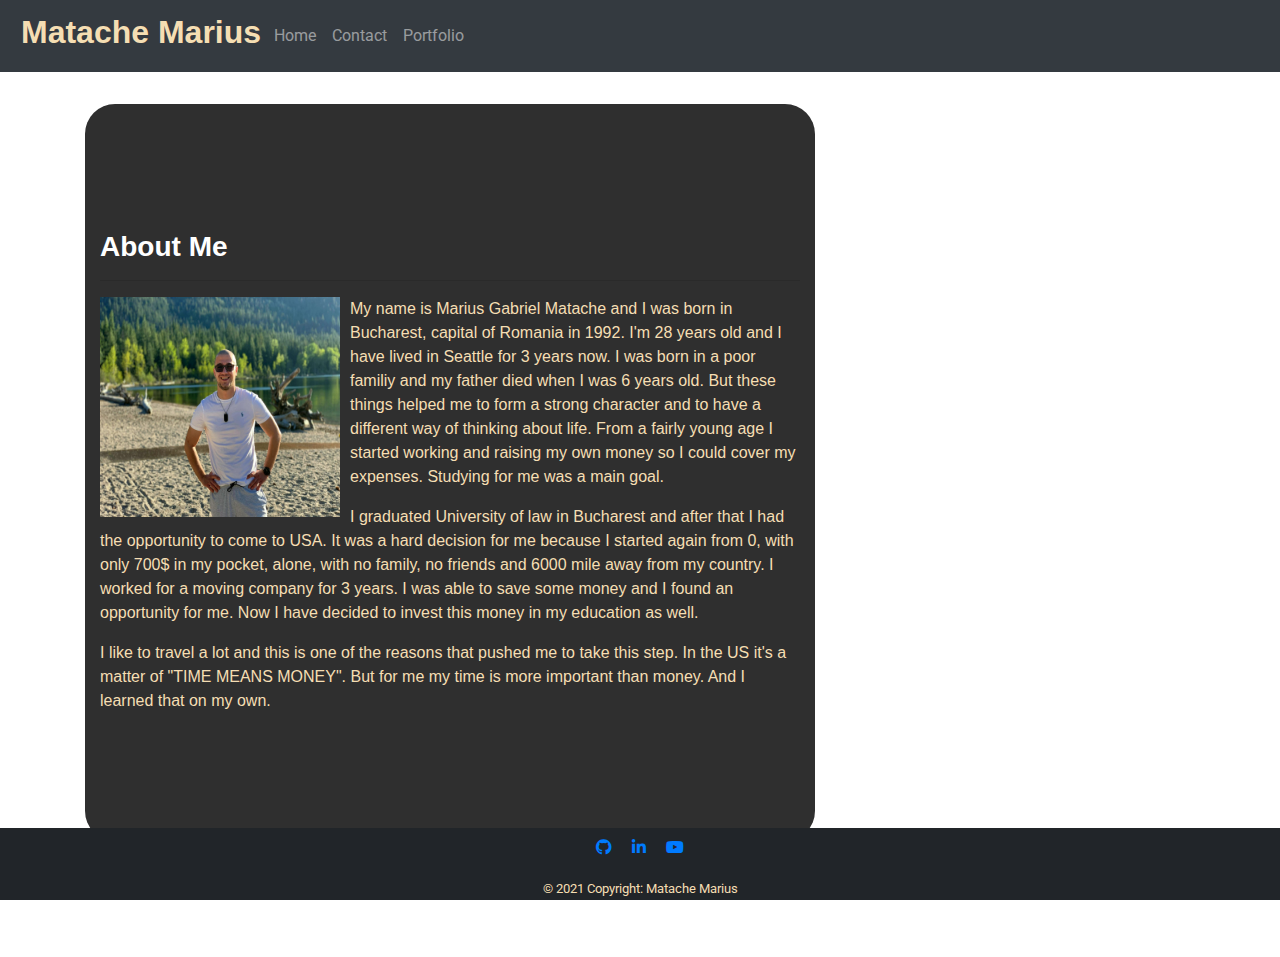
<file: index.html>
<!DOCTYPE html>
<html lang="en">

<head>
  <meta charset="UTF-8">
  <meta name="author" content="Matache Marius">
  <meta name="keywords" content="Portfolio, About Me, Contact">
  <meta name="viewport" content="width=device-width, initial-scale=1.0">
  <title>Matache Marius </title>
  <!--Link reset.css-->
  <link rel="stylesheet" href="reset.css">
  <!--Bootstrap CSS Link getbootstrap.com-->
  <link rel="stylesheet" href="https://stackpath.bootstrapcdn.com/bootstrap/4.5.2/css/bootstrap.min.css"
    integrity="sha384-JcKb8q3iqJ61gNV9KGb8thSsNjpSL0n8PARn9HuZOnIxN0hoP+VmmDGMN5t9UJ0Z" crossorigin="anonymous">
  <!--Bootstrap CSS Link mdbootstrap.com-->
  <link rel="stylesheet" href="https://use.fontawesome.com/releases/v5.11.2/css/all.css">
  <link rel="stylesheet" href="https://fonts.googleapis.com/css?family=Roboto:300,400,500,700&display=swap">
  <!--CSS -->
  <link rel="stylesheet" href="style.css">
</head>
<!--Bootstrap background image mdbootstrap.com-->

<body class="bg-image">
  <header>
    <nav class="navbar navbar-expand-sm bg-dark navbar-dark">
      <h2 id="index.html">Matache Marius</h2>
      <button class="navbar-toggler" type="button" data-toggle="collapse" data-target="#navbarNav"
        aria-controls="navbarNav" aria-expanded="false" aria-label="Toggle navigation">
        <abbr class="navbar-toggler-icon"></abbr>
      </button>
      <div class="collapse navbar-collapse" id="navbarNav">
        <ul class="navbar-nav">
          <li class="nav-item ">
            <a class="nav-link" href="index.html">Home <abbr class="sr-only">(current)</abbr></a>
          </li>
          <li class="nav-item">
            <a class="nav-link" href="contact.html">Contact</a>
          </li>
          <li class="nav-item">
            <a class="nav-link" href="portfolio.html">Portfolio</a>
          </li>
        </ul>
      </div>
    </nav>
  </header>
  <!--Main container for BIO with margin included-->
  <main class="container mt-3">
    <div class="row">
      <div class="col-md-8">
        <!--Section container for BIO with margin included-->
        <section class="container mt-3">
          <div class="row">
            <div class="col">
              <h3 class="header">About Me</h3>
              <hr>
            </div>
          </div>
          <div class="row">
            <div class="col">
              <img src="Assets/Marius.jpg" class="image" alt="Matache Marius">
              <p>My name is Marius Gabriel Matache and I was born in Bucharest, capital of Romania in 1992.
                I'm 28 years old and I have lived in Seattle for 3 years now.
                I was born in a poor familiy and my father died when I was 6 years old. But these things helped me to form a strong character and to have a different way of thinking about life.
                From a fairly young age I started working and raising my own money so I could cover my expenses. Studying for me was a main goal.</P>
                <p>I graduated University of law in Bucharest and after that I had the opportunity to come to USA.
                It was a hard decision for me because I started again from 0, with only 700$ in my pocket, alone, with no family, no friends and 6000 mile away from my country.
                I worked for a moving company for 3 years. I was able to save some money and I found an opportunity for me. Now I have decided to invest this money in my education as well.</P>
                <p>I like to travel a lot and this is one of the reasons that pushed me to take this step.
                In the US it's a matter of "TIME MEANS MONEY". But for me my time is more important than money.
                And I learned that on my own.
                </p>

            </div>
          </div>
        </section>
      </div>
    </div>
  </main>
  <!-- Footer mdbootstrap.com -->
  <footer class="page-footer font-small special-color-dark pt-2 fixed-bottom ">
    <!-- Footer Elements -->
    <form class="container">

      <!-- Social buttons -->
      <ul class="list-unstyled list-inline text-center">
        <li class="list-inline-item">
          <a class="btn-floating btn-git mx-1" href="https://github.com/MatacheMarius">
            <i class="fab fa-github"> </i>
          </a>
        </li>
          <li class="list-inline-item">
          <a class="btn-floating btn-li mx-1" href="https://www.linkedin.com/in/matache-marius-0324b4130">
            <i class="fab fa-linkedin-in"> </i>
          </a>
        </li>
      </li>
      <li class="list-inline-item">
      <a class="btn-floating btn-li mx-1" href="https://www.youtube.com/watch?v=TvbKsVHTO1Y&ab_channel=pokerchampion">
        <i class="fab fa-youtube"></i>
      </a>
    </li>
      </ul>
      <!-- Social buttons -->
    </form>
    <!-- Footer Elements -->
    <!-- Copyright -->
    <small>© 2021 Copyright: Matache Marius</small>
    <!-- Copyright -->

  </footer>
 
  <!-- Footer -->
  <!--Bootstrap JS Link getbootstrap.com-->
  <script src="https://code.jquery.com/jquery-3.5.1.slim.min.js"
    integrity="sha384-DfXdz2htPH0lsSSs5nCTpuj/zy4C+OGpamoFVy38MVBnE+IbbVYUew+OrCXaRkfj" crossorigin="anonymous">
  </script>
  <script src="https://cdn.jsdelivr.net/npm/popper.js@1.16.1/dist/umd/popper.min.js"
    integrity="sha384-9/reFTGAW83EW2RDu2S0VKaIzap3H66lZH81PoYlFhbGU+6BZp6G7niu735Sk7lN" crossorigin="anonymous">
  </script>
  <script src="https://stackpath.bootstrapcdn.com/bootstrap/4.5.2/js/bootstrap.min.js"
    integrity="sha384-B4gt1jrGC7Jh4AgTPSdUtOBvfO8shuf57BaghqFfPlYxofvL8/KUEfYiJOMMV+rV" crossorigin="anonymous">
  </script>
</body>

</html>
</file>
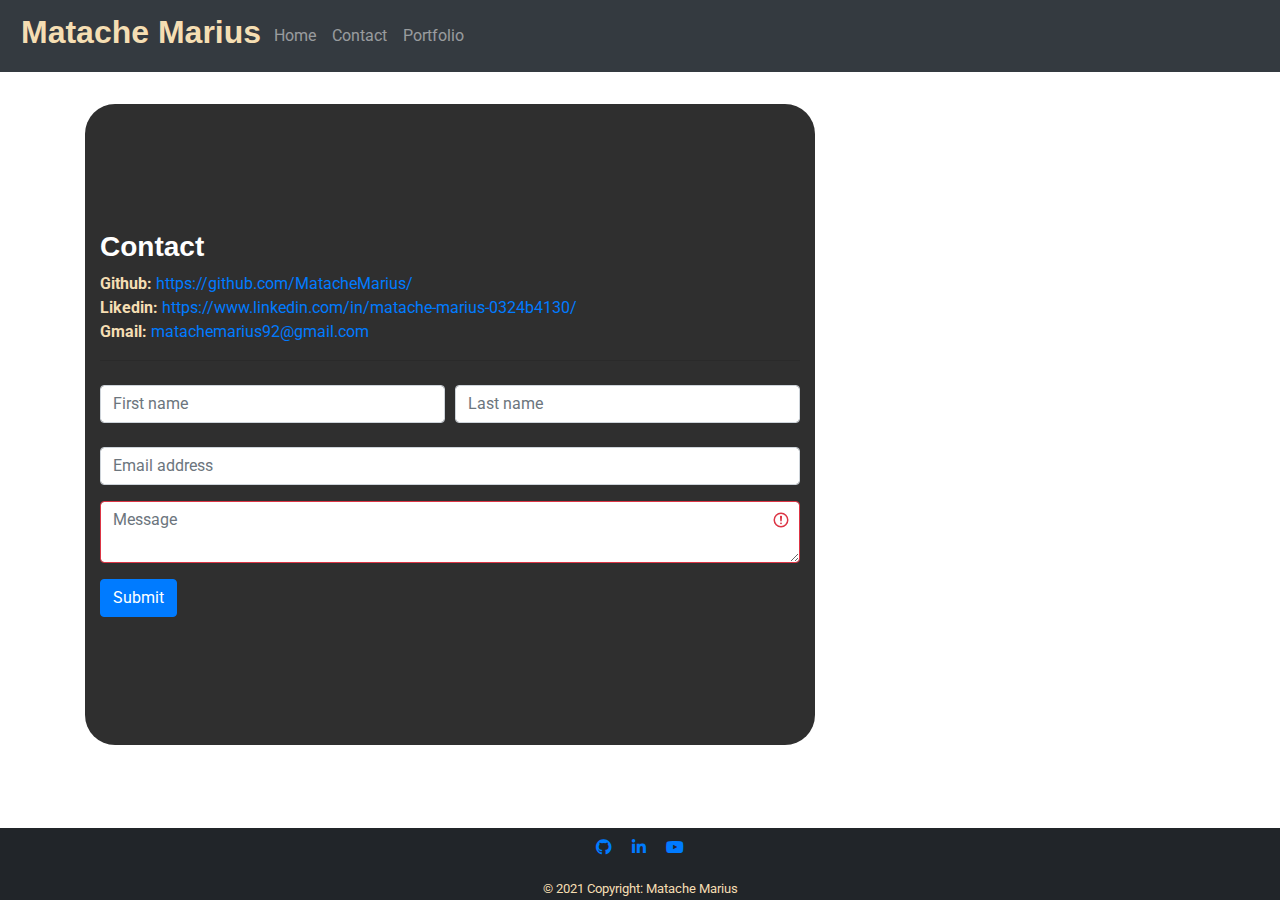
<file: contact.html>
<!DOCTYPE html>
<html lang="en">

<head>
  <meta charset="UTF-8">
  <meta name="author" content="Matache Marius">
  <meta name="keywords" content="Portfolio, About Me, Contact">
  <meta name="viewport" content="width=device-width, initial-scale=1.0">
  <title>Contact</title>
  <!--Link reset.css-->
  <link rel="stylesheet" href="reset.css">
  <!--Bootstrap CSS Link getbootstrap.com-->
  <link rel="stylesheet" href="https://stackpath.bootstrapcdn.com/bootstrap/4.5.2/css/bootstrap.min.css"
    integrity="sha384-JcKb8q3iqJ61gNV9KGb8thSsNjpSL0n8PARn9HuZOnIxN0hoP+VmmDGMN5t9UJ0Z" crossorigin="anonymous">
  <!--Bootstrap CSS Link mdbootstrap.com-->
  <link rel="stylesheet" href="https://use.fontawesome.com/releases/v5.11.2/css/all.css">
  <link rel="stylesheet" href="https://fonts.googleapis.com/css?family=Roboto:300,400,500,700&display=swap">
  <!--CSS -->
  <link rel="stylesheet" href="style.css">
</head>
<!--Bootstrap background image mdbootstrap.com-->



<!--Bootstrap background image mdbootstrap.com-->

<body class="bg-image">
  <header>
    <nav class="navbar navbar-expand-sm bg-dark navbar-dark">
      <h2 id="index.html">Matache Marius</h2>
      <button class="navbar-toggler" type="button" data-toggle="collapse" data-target="#navbarNav"
        aria-controls="navbarNav" aria-expanded="false" aria-label="Toggle navigation">
        <abbr class="navbar-toggler-icon"></abbr>
      </button>
      <div class="collapse navbar-collapse" id="navbarNav">
        <ul class="navbar-nav">
          <li class="nav-item ">
            <a class="nav-link" href="index.html">Home <abbr class="sr-only">(current)</abbr></a>
          </li>
          <li class="nav-item">
            <a class="nav-link" href="contact.html">Contact</a>
          </li>
          <li class="nav-item">
            <a class="nav-link" href="portfolio.html">Portfolio</a>
          </li>
        </ul>
      </div>
    </nav>
  </header>
  <!--Main container for BIO with margin included-->
  <main class="container mt-3">
    <div class="row">
      <div class="col-md-8">
        <!--Section container for BIO with margin included-->
        <section class="container mt-3">
          <div class="row">
            <div class="col">
              <h3 class="header">Contact</h3>
              <ul>
                <li><strong>Github:</strong> <a href="https://github.com/MatacheMarius/">https://github.com/MatacheMarius/</a></li>
                <li><strong>Likedin:</strong> <a href="https://www.linkedin.com/in/matache-marius-0324b4130/">https://www.linkedin.com/in/matache-marius-0324b4130/</a></li>
                <li><strong>Gmail:</strong> <a href="#">matachemarius92@gmail.com</a></li>
              </ul>
              <hr>
            </div>
          </div>
          <div class="row">
            <div class="col">
              <form>
                <div class="form-row mt-2">
                  <div class="col">
                    <input type="text" class="form-control" placeholder="First name">
                  </div>
                  <div class="col">
                    <input type="text" class="form-control" placeholder="Last name">
                  </div>
                </div>
              </form>
              <form>
                <div class="form-group row mt-4">
                  <div class="col-sm-12">
                    <input type="email" class="form-control" id="colFormLabel" placeholder="Email address">
                  </div>
                </div>
                <div class="was-validated"></div>
                  <div class="mb-3">
                    <textarea class="form-control is-invalid" id="validationTextarea" placeholder="Message"
                      required></textarea>
                  </div>
                <button class="btn btn-primary mb-3" type="submit">Submit</button>
              </form>
            </div>
          </div>
        </section>
      </div>
    </div>
  </main>
  <!-- Footer mdbootstrap.com -->
  <footer class="page-footer font-small special-color-dark pt-2 fixed-bottom ">
    <!-- Footer Elements -->
    <form class="container">

      <!-- Social buttons -->
      <ul class="list-unstyled list-inline text-center">
        <li class="list-inline-item">
          <a class="btn-floating btn-git mx-1" href="https://github.com/MatacheMarius">
            <i class="fab fa-github"> </i>
          </a>
        </li>
          <li class="list-inline-item">
          <a class="btn-floating btn-li mx-1" href="https://www.linkedin.com/in/matache-marius-0324b4130">
            <i class="fab fa-linkedin-in"> </i>
          </a>
        </li>
        <li class="list-inline-item">
          <a class="btn-floating btn-li mx-1" href="https://www.youtube.com/watch?v=TvbKsVHTO1Y&ab_channel=pokerchampion">
            <i class="fab fa-youtube"></i>
          </a>
        </li>
      </ul>
      <!-- Social buttons -->
    </form>
    <!-- Footer Elements -->
    <!-- Copyright -->
    <small>© 2021 Copyright: Matache Marius</small>
    <!-- Copyright -->

  </footer>
  <!-- Footer -->
  <!--Bootstrap JS Link getbootstrap.com-->
  <script src="https://code.jquery.com/jquery-3.5.1.slim.min.js"
    integrity="sha384-DfXdz2htPH0lsSSs5nCTpuj/zy4C+OGpamoFVy38MVBnE+IbbVYUew+OrCXaRkfj" crossorigin="anonymous">
  </script>
  <script src="https://cdn.jsdelivr.net/npm/popper.js@1.16.1/dist/umd/popper.min.js"
    integrity="sha384-9/reFTGAW83EW2RDu2S0VKaIzap3H66lZH81PoYlFhbGU+6BZp6G7niu735Sk7lN" crossorigin="anonymous">
  </script>
  <script src="https://stackpath.bootstrapcdn.com/bootstrap/4.5.2/js/bootstrap.min.js"
    integrity="sha384-B4gt1jrGC7Jh4AgTPSdUtOBvfO8shuf57BaghqFfPlYxofvL8/KUEfYiJOMMV+rV" crossorigin="anonymous">
  </script>
</body>

</html>
</file>
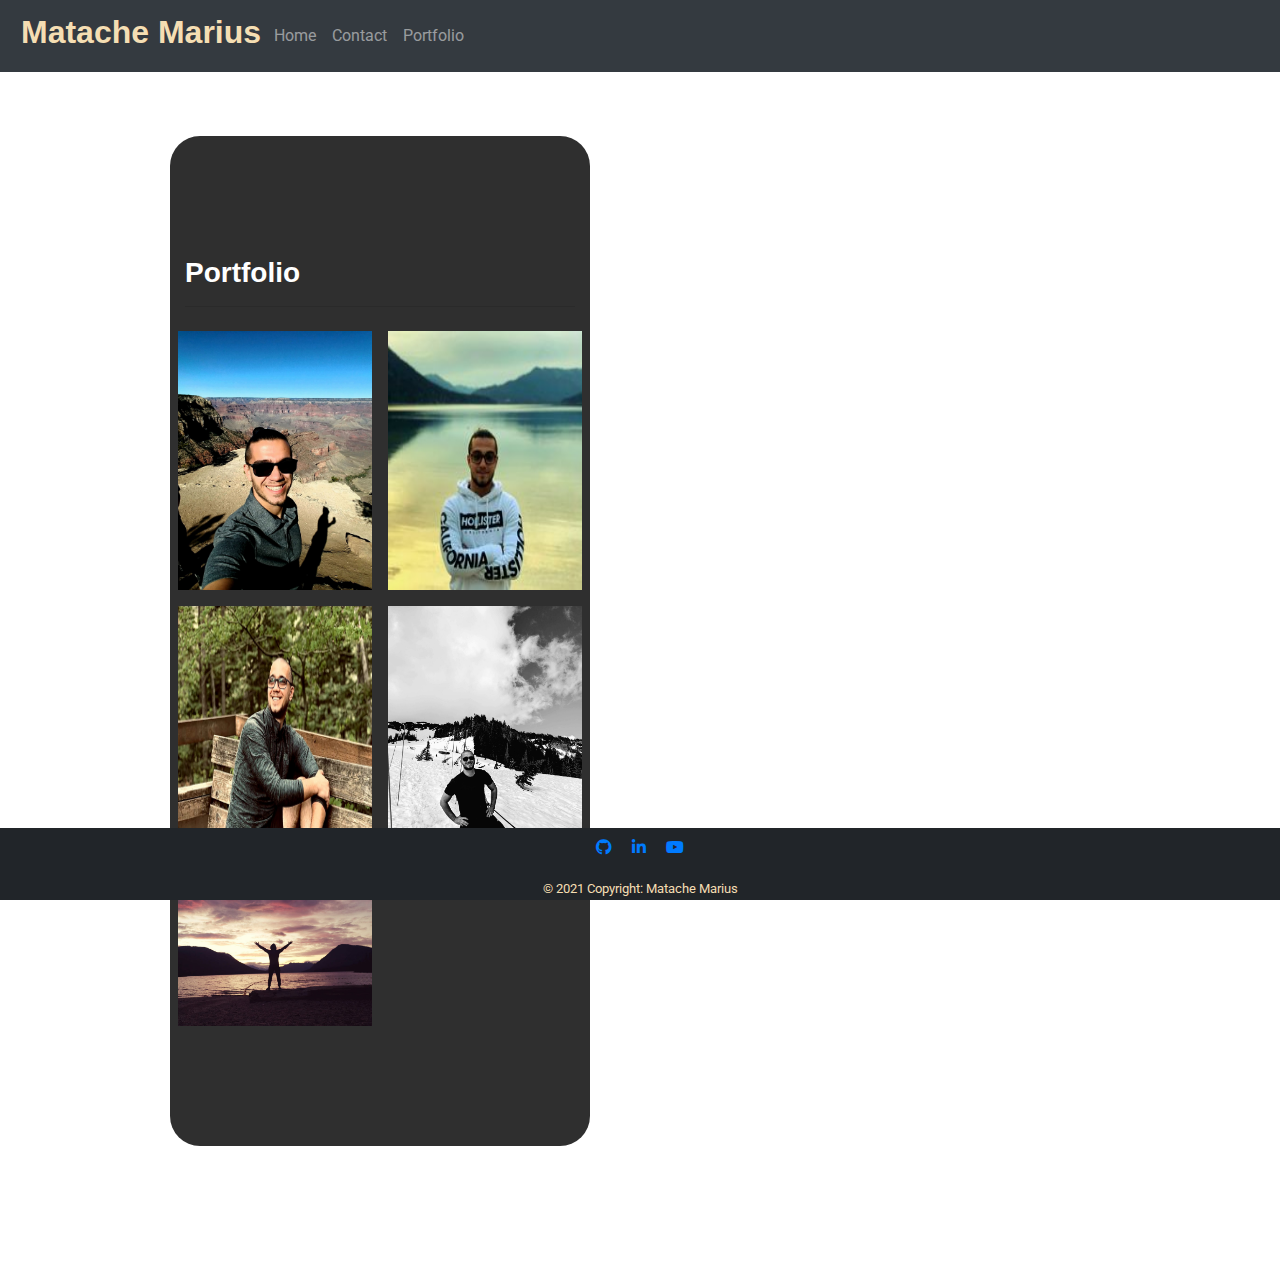
<file: portfolio.html>
<!DOCTYPE html>
<html lang="en">

<head>
  <meta charset="UTF-8">
  <meta name="author" content="Matache Marius">
  <meta name="keywords" content="Portfolio, About Me, Contact">
  <meta name="viewport" content="width=device-width, initial-scale=1.0">
  <title>Portfolio</title>
  <!--Link reset.css-->
  <link rel="stylesheet" href="reset.css">
  <!--Bootstrap CSS Link getbootstrap.com-->
  <link rel="stylesheet" href="https://stackpath.bootstrapcdn.com/bootstrap/4.5.2/css/bootstrap.min.css"
    integrity="sha384-JcKb8q3iqJ61gNV9KGb8thSsNjpSL0n8PARn9HuZOnIxN0hoP+VmmDGMN5t9UJ0Z" crossorigin="anonymous">
  <!--Bootstrap CSS Link mdbootstrap.com-->
  <link rel="stylesheet" href="https://use.fontawesome.com/releases/v5.11.2/css/all.css">
  <link rel="stylesheet" href="https://fonts.googleapis.com/css?family=Roboto:300,400,500,700&display=swap">
  <!--CSS -->
  <link rel="stylesheet" href="style.css">
</head>
<!--Bootstrap background image mdbootstrap.com-->

<body class="bg-image">
  <header>
    <nav class="navbar navbar-expand-sm bg-dark navbar-dark">
      <h2 class="index.html">Matache Marius</h2>
      <button class="navbar-toggler" type="button" data-toggle="collapse" data-target="#navbarNav"
        aria-controls="navbarNav" aria-expanded="false" aria-label="Toggle navigation">
        </button>
      <div class="collapse navbar-collapse" id="navbarNav">
        <ul class="navbar-nav">
          <li class="nav-item ">
            <a class="nav-link" href="index.html">Home <abbr class="sr-only">(current)</abbr></a>
          </li>
          <li class="nav-item">
            <a class="nav-link" href="contact.html">Contact</a>
          </li>
          <li class="nav-item">
            <a class="nav-link" href="portfolio.html">Portfolio</a>
          </li>
        </ul>
      </div>
    </nav>
  </header>
  <!--Main container for BIO with margin included-->
  <main class="container mt-5  float-left ">
    <div class="row">
      <div class="col-md-8">
        <!--Section container for BIO with margin included-->
        <section class="container-fluid mt-3">
          <div class="row">
            <div class="col">
              <h3 class="header">Portfolio</h3>
              <hr>
            </div>
          </div>
          <!--Placeholder images placed in grid system that is active from medium device size and up.-->
          <div class="row">
            <img class="col-md-6  p-2" src="Assets/1.jpg" alt="Placeholder-350x350">
            <img class="col-md-6  p-2" src="Assets/2.jpg" alt="Placeholder-350x350">
          </div>
          <div class="row">
            <img class="col-md-6  p-2" src="Assets/3.jpg" alt="Placeholder-350x350">
            <img class="col-md-6  p-2" src="Assets/4.jpg" alt="Placeholder-350x350">
          </div>
          <div class="row">
            <img class="col-md-6  p-2" src="Assets/5.jpg" alt="Placeholder-350x350">

          </div>
        </section>
      </div>
    </div>
  </main>
  <!-- Footer mdbootstrap.com -->
  <footer class="page-footer font-small special-color-dark pt-2 fixed-bottom ">
    <!-- Footer Elements -->
    <form class="container">

      <!-- Social buttons -->
      <ul class="list-unstyled list-inline text-center">
        <li class="list-inline-item">
          <a class="btn-floating btn-git mx-1" href="https://github.com/MatacheMarius">
            <i class="fab fa-github"> </i>
          </a>
        </li>
          <li class="list-inline-item">
          <a class="btn-floating btn-li mx-1" href="https://www.linkedin.com/in/matache-marius-0324b4130">
            <i class="fab fa-linkedin-in"> </i>
          </a>
        </li>
        <li class="list-inline-item">
          <a class="btn-floating btn-li mx-1" href="https://www.youtube.com/watch?v=TvbKsVHTO1Y&ab_channel=pokerchampion">
            <i class="fab fa-youtube"></i>
          </a>
        </li>
      </ul>
      <!-- Social buttons -->
    </form>
    <!-- Footer Elements -->
    <!-- Copyright -->
    <small>© 2021 Copyright: Matache Marius</small>
    <!-- Copyright -->

  </footer>
  <!-- Footer -->
  <!--Bootstrap JS Link getbootstrap.com-->
  <script src="https://code.jquery.com/jquery-3.5.1.slim.min.js"
    integrity="sha384-DfXdz2htPH0lsSSs5nCTpuj/zy4C+OGpamoFVy38MVBnE+IbbVYUew+OrCXaRkfj" crossorigin="anonymous">
  </script>
  <script src="https://cdn.jsdelivr.net/npm/popper.js@1.16.1/dist/umd/popper.min.js"
    integrity="sha384-9/reFTGAW83EW2RDu2S0VKaIzap3H66lZH81PoYlFhbGU+6BZp6G7niu735Sk7lN" crossorigin="anonymous">
  </script>
  <script src="https://stackpath.bootstrapcdn.com/bootstrap/4.5.2/js/bootstrap.min.js"
    integrity="sha384-B4gt1jrGC7Jh4AgTPSdUtOBvfO8shuf57BaghqFfPlYxofvL8/KUEfYiJOMMV+rV" crossorigin="anonymous">
  </script>
</body>

</html>
</file>
<file: style.css>
* {
    box-sizing: border-box;
  }
  body, html {
    height: 100%;
  }
  main{
    padding-bottom: 100px;
  }
  
  .bg-image { 
    /* The image used */
    background-image: url("https://source.unsplash.com/1600x900/?Landscape");
  
    /* Full height */
  
    /* Center and scale the image nicely */
    background-position: center;
    background-repeat: no-repeat;
    background-size: cover;
    background-attachment: fixed;
  }
  h2{
    color: #F5DEB3;
    padding: 5px;
    font-family: 'Gill Sans', 'Gill Sans MT', 'Calibri', 'Trebuchet MS', sans-serif;
    font-weight: bold;
  }
  .image {
      width: 250px;
      height: 230px;
      float: left;
      padding: 0px 10px 10px 0px;
  }
  
  .header{
      font-family: 'Gill Sans', 'Gill Sans MT', 'Calibri', 'Trebuchet MS', sans-serif;
      padding-top: 2%;
      
  
  }
  p{
  font-family: 'Gill Sans', 'Gill Sans MT', 'Calibri', 'Trebuchet MS', sans-serif;
  }
  h3{
    color: #212529;
    font-family: 'Gill Sans', 'Gill Sans MT', 'Calibri', 'Trebuchet MS', sans-serif;
    font-weight: bold;
  }
  
  section{
    background-color: #F5DEB3;
   
  }
  
  .page-footer{
      position: fixed;
      left: 0;
      bottom: 0;
      width: 100%;
      background-color:#212529;
      color: #F5DEB3;
      text-align: center;
      border-top-style: solid;
      border-top-color: red;
    }

    section {
      background: #000000d0;
      padding: 7em;
      border-radius: 30px;
      width: 220px;
      max-width: 420px;
      margin: 1em;
      color: wheat;
  }

  .header {
    color: white;
  }
</file>
